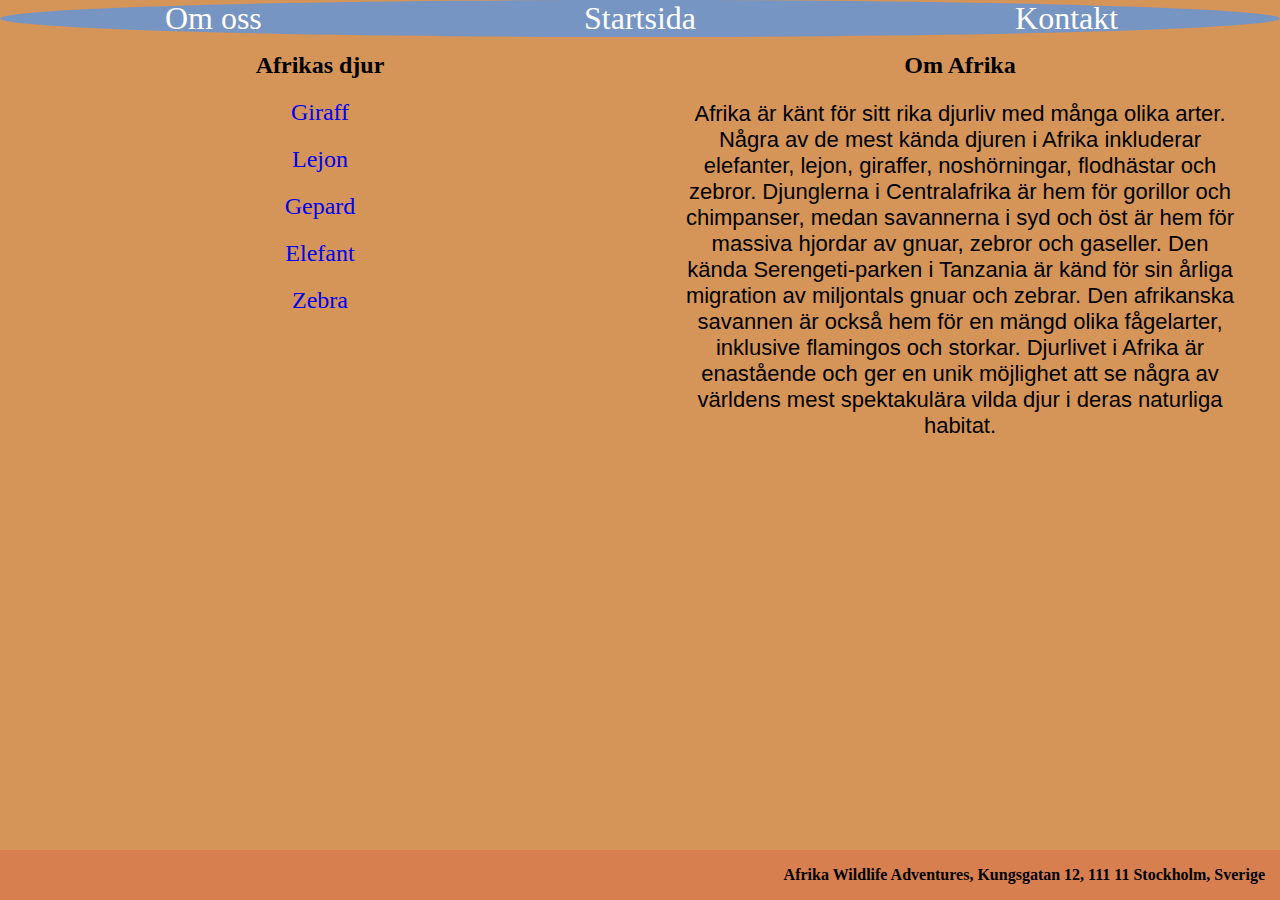
<file: index.html>
<!DOCTYPE html>
<html lang=sv>
    <head>
        <meta charset="UTF-8">
        <title></title>
        <link href="style.css" rel="stylesheet">
    </head>    
    <body>
        <nav>
            <ul>
                <li><a href="om_oss.html">Om oss</a></li>
                <li><a href="index.html">Startsida</a></li>
                <li><a href="kontakt.html">Kontakt</a></li>
            </ul>
        </nav>
        
        <main class="Afrika">
            <section>       
                <h2>Afrikas djur</h2>
                <li><a href="Djur/giraff.html">Giraff</a></li>
                <li><a href="Djur/lejon.html">Lejon</a></li>
                <li><a href="Djur/gepard.html">Gepard</a></li>
                <li><a href="Djur/elefant.html">Elefant</a></li>
                <li><a href="Djur/zebra.html">Zebra</a></li>
            </section>

            <section>
                <h2>Om Afrika</h2>
                <p>
                    Afrika är känt för sitt rika djurliv med många olika arter. 
                    Några av de mest kända djuren i Afrika inkluderar elefanter, lejon, giraffer, noshörningar, flodhästar och zebror. 
                    Djunglerna i Centralafrika är hem för gorillor och chimpanser, medan savannerna i syd och öst är hem för massiva hjordar av gnuar, zebror och gaseller. 
                    Den kända Serengeti-parken i Tanzania är känd för sin årliga migration av miljontals gnuar och zebrar. 
                    Den afrikanska savannen är också hem för en mängd olika fågelarter, inklusive flamingos och storkar. 
                    Djurlivet i Afrika är enastående och ger en unik möjlighet att se några av världens mest spektakulära vilda djur i deras naturliga habitat. 
                </p>
            </section>
            
        </main>

        <footer>
            <p>Afrika Wildlife Adventures, Kungsgatan 12, 111 11 Stockholm, Sverige </p>
        </footer>
    </body>
</html>
</file>
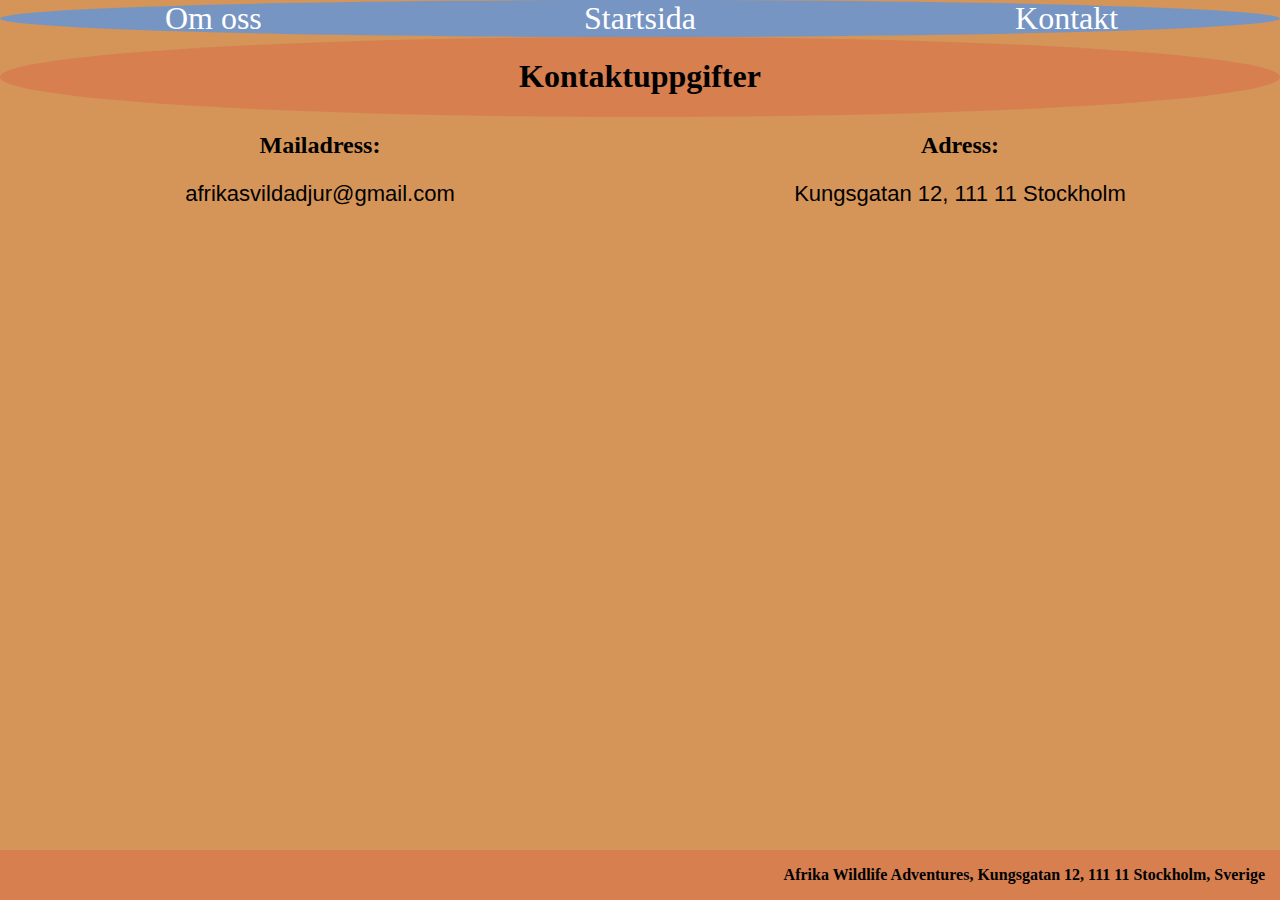
<file: kontakt.html>
<!DOCTYPE html>
<html lang=sv>
    <head>
        <meta charset="UTF-8">
        <title>Kontakt</title>
        <link href="style.css" rel="stylesheet">
    </head>    
    <body>
        <header>
            <h1>Kontaktuppgifter</h1>
        </header>

        <nav>
            <ul>
                <li><a href="om_oss.html">Om oss</a></li>
                <li><a href="index.html">Startsida</a></li>
                <li><a href="kontakt.html">Kontakt</a></li>
            </ul>
        </nav>
        
        <main class="Afrika">
            <section>
                <h2>Mailadress:</h2>
                    <p>afrikasvildadjur@gmail.com</p>
            </section>

            <section>
                <h2> Adress: </h2>
                    <p>Kungsgatan 12, 111 11 Stockholm</p>
            </section>
        </main>

        <footer>
            <p>Afrika Wildlife Adventures, Kungsgatan 12, 111 11 Stockholm, Sverige </p>
        </footer>
    </body>
</html>
</file>
<file: style.css>
body{
    display: grid;
    grid-template-rows: repeat(4, auto);
    grid-template-columns: repeat(2, auto);
    grid-template-areas: 
    "nav nav"
    "header header"
    "main main"
    "footer footer";
    background-color: #d59458;
    margin: 0;
}

nav{
    grid-area: nav;
    background-color: #7695C3;
    border-radius: 70%;
}

nav ul{
    display: grid;
    grid-template-columns: repeat(3, 1fr);
    padding: 0;
    margin: 0;
}

nav li{
    list-style-type: none;
    text-align: center;
    font-size: 2em;
}

nav a{
    text-decoration: none;
    color: rgb(255, 255, 255);
}

header{
    grid-area: header;
    background-color: #D77F4F;
    border-radius: 80%;
}

header h1{
    text-align: center;
}

main{
    grid-area: main;
}

main li{
    list-style-type: none;
    text-align: center;
    font-size: 150%;
    padding-top: 15pt;
}

main a{
    text-decoration: none;
}

.Afrika{
    display: grid;
    grid-template-columns: 1fr 1fr;
    margin-top: 15px;
}

main h2, h3, img{
    display: block;
    margin: 0 auto;
    width: 50%;
    text-align: center;
}

main p{
    font-size: 3ex;
    font-family: 'Franklin Gothic Medium', 'Arial Narrow', Arial, sans-serif;
    padding-right: 2em;
    padding-left: 2em;
    text-align: center;
}

main img{
    border-radius: 5%;
}

footer{
    grid-area: footer;
    text-align: right;
    background-color: #D77F4F;
    font-weight: bold;
    position: fixed;
    bottom: 0;
    width: 100%;
}

footer p{
    padding-right: 15px;
}
</file>
